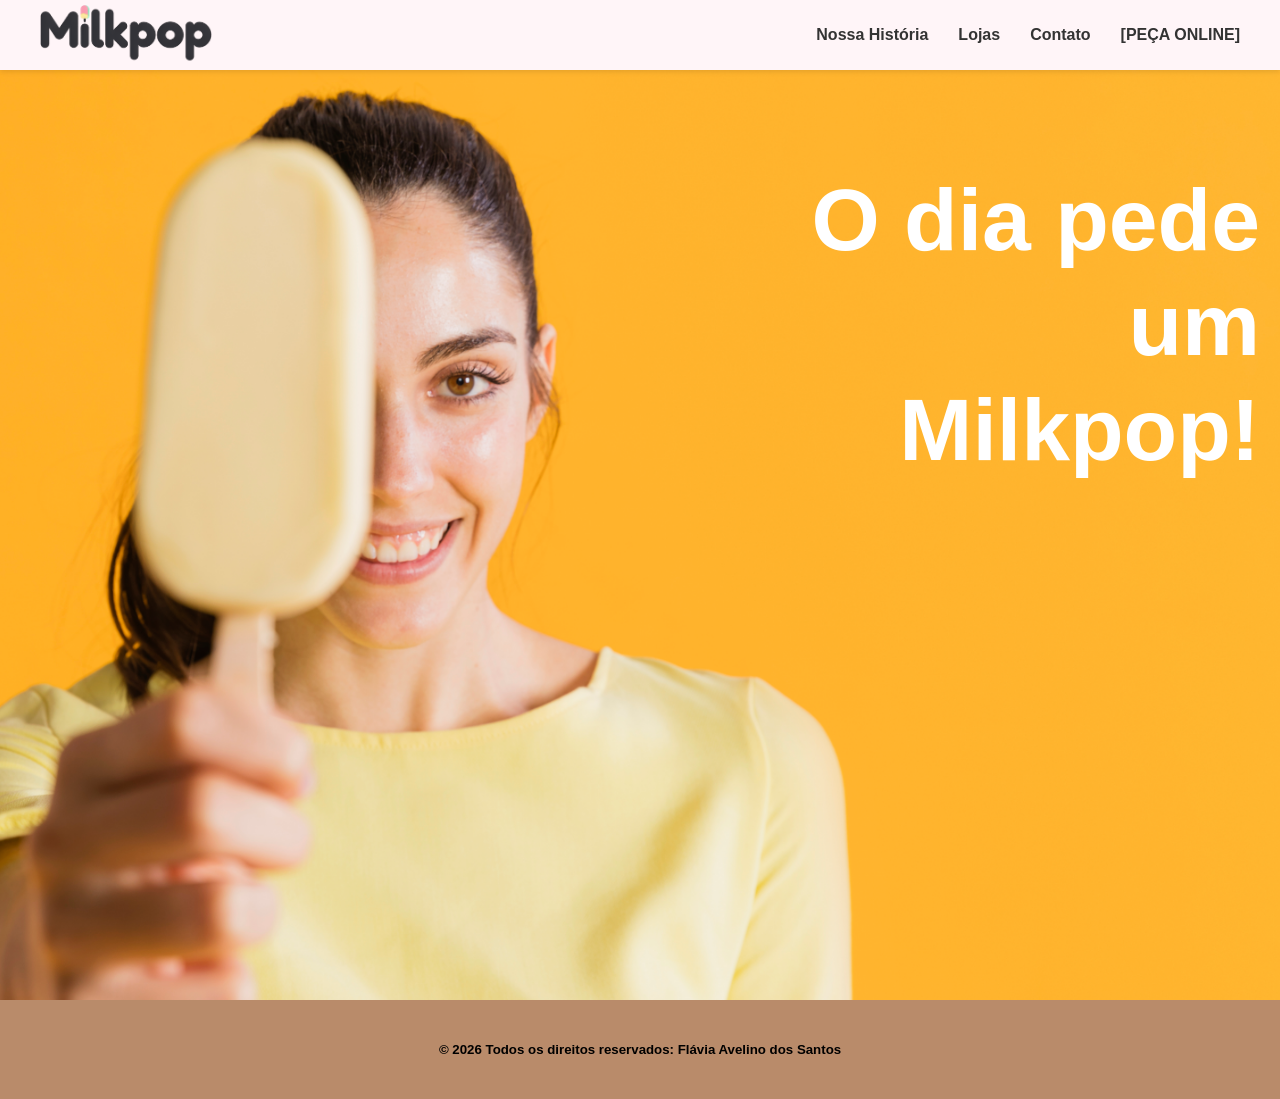
<file: index.html>
<!DOCTYPE html>
<html lang="en">
<head>
    <meta charset="UTF-8">
    <meta name="viewport" content="width=device-width, initial-scale=1.0">
    <title>Milkpop Picolés - Atividade 01</title>
    <link rel="stylesheet" href="index.css">
</head>

<body>
    <header class="header-site">
       <nav class="navbar">
            <!-- Logo milkpop -->
            <div class="logo-container">
                <a href="index.html">
                    <img src="Imagens/logo-semfundo.png" alt="Nome da Sorveteria" class="logo-img">
                </a>
            </div>
            <!-- Aqui é a lista de links do cabeçalho -->
            <ul class="nav-links">
                <li> <a href="historia.html">Nossa História</a> </li>
                <li> <a href="lojas.html">Lojas</a> </li>
                <li> <a href="contato.html">Contato</a> </li>
                <li> <a href="pecaonline.html"> [PEÇA ONLINE]</a> </li>
            </ul>
        </nav>
    </header>

    <main>
       <section> <h3>O dia pede <br>um Milkpop!</h3></section>
    </main>

    <footer>
        <h5>&copy; 2026 Todos os direitos reservados: Flávia Avelino dos Santos</h5>

    </footer>
    
</body>
</html>
</file>
<file: index.css>
body{
    margin: 0;
    padding: 0;
    color: white;
    background-color: beige;
    font-family: Arial, Helvetica, sans-serif;
}
ul{
    display: flex;
    justify-content: space-between;
    list-style-type: none;
    align-items: center;
    padding: 16px;
}
a{
    color: white;
    text-decoration: none;
}

.header-site {
    background-color: #fff5f8; 
    box-shadow: 0 2px 5px rgba(0,0,0,0.1);
    width: 100%;
    position: fixed;
    top: 0;
    left: 0;
    z-index: 1000;
    height: 70px;
}

.navbar {
    display: flex;
    justify-content: space-between; 
    align-items: center;            
    max-width: 1200px;
    margin: 0 auto;
    padding: 0 20px;
    height: 100%;
}

.logo-img {
    height: 60px;
    width: auto; 
    display: block;
}

.nav-links {
    list-style: none;
    display: flex;
    gap: 30px; /* Espaçamento entre os links */
    margin: 0;
    padding: 0;
}

.nav-links a {
    text-decoration: none;
    color: #333;
    font-weight: 600;
    transition: color 0.3s ease;
}

.nav-links a:hover {
    color: #ff6b81; /* Cor de destaque ao passar o mouse */
}

main {
    /* Aqui eu defini a imagem de fundo da main */
    background-image: url(Imagens/picoleamarelo.jpg);
    background-size: cover;
    background-position: center;
    background-repeat: no-repeat;
    min-height: 100vh;
    padding: 80px 20px 20px 20px; 
    display: flex;
    justify-content: flex-end;
    align-items: flex-start;
}
section{
    
    color: white;
    font-size: 75px;
    font-weight: bold;
    text-align: right;
    max-width: 450px;
    line-height: 1.2;
}
footer{
    color: black;
    background-color:  #B98B6A;
    padding: 20px 0;
    text-align: center;
}
</file>
